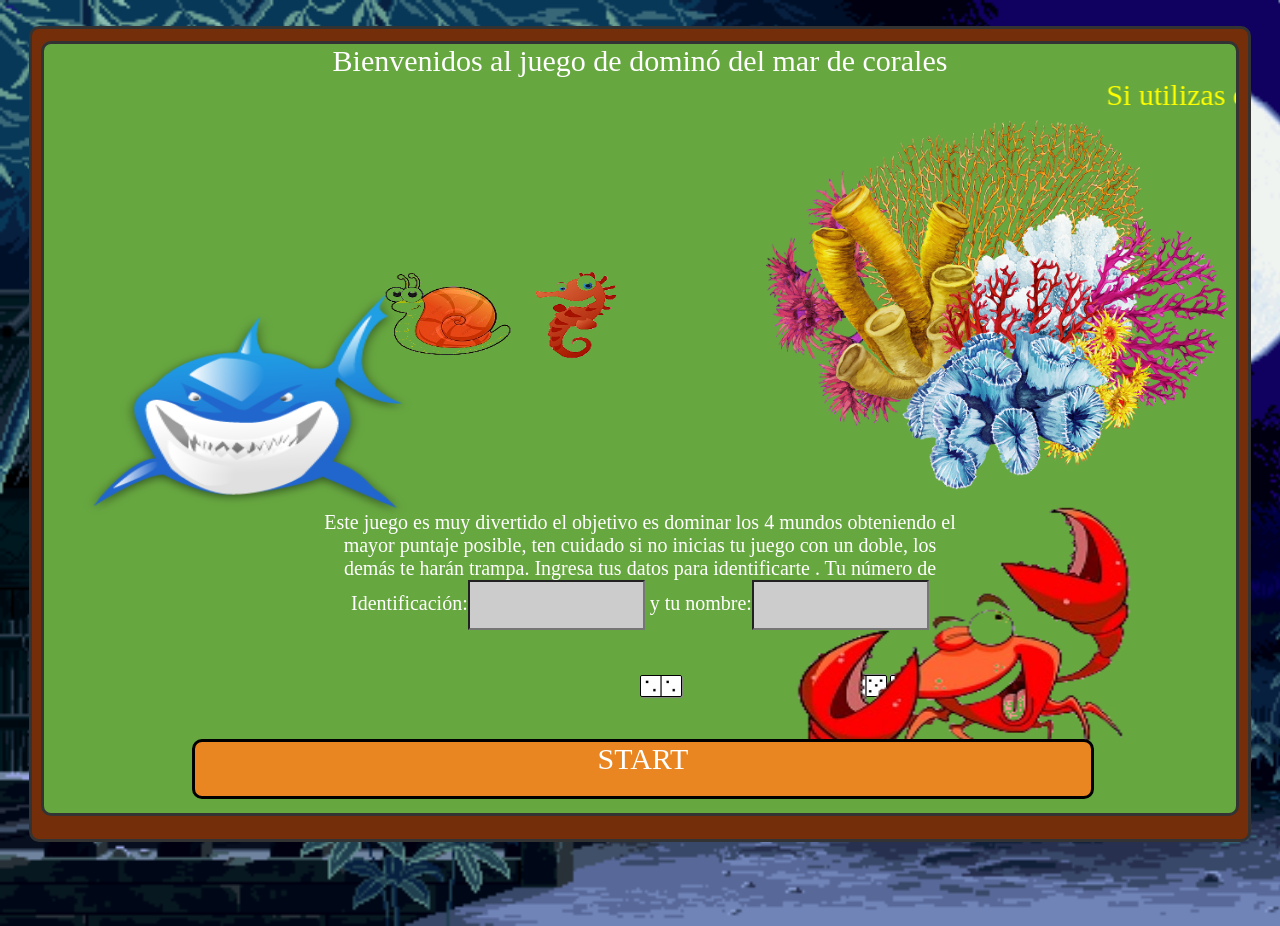
<file: intro.html>
<style>
body {
	margin-top: 0px;	    	
	background-image: url(./images/fondo_bambu.gif);
	background-size: cover; height: 100%; width: 100%; margin: 0 auto; 		
}
#mesa{
	margin:0 auto;
	width:95%;
	height:90%;	
	margin-top:2%;	
	background-color:#752e0a; 	
	border-radius:10px;
	border:3px solid #333;		
}


#mesa_interna{
	margin:0 auto;
	width:98%;
	height:95%;	
	margin-top:1%;
	
	background-color:#67a740;
	border-radius:10px;
	border:3px solid #333;		
	
}
#fichas_acostadas {
	overflow:auto; 
	width:40px; 
	height:20px;	
	border: 1px solid #000;
	-webkit-border-radius: 2px;
	-moz-border-radius: 2px;
	border-radius: 2px;
	background-color: #FFF;
  }
  
  #corales{
	width:40%;
	height:50%;	
	margin-left:60%;
  }

  #cangrejo{
	position:absolute;
	top:55%;
	left:60%;
	width:30%;
	height:30%;			
  }
  #caracol{
	position:absolute;
	top:30%;
	left:30%;
	width:10%;
	height:10%;			
  }

  #caballito{
	position:absolute;
	top:30%;
	left:40%;
	width:10%;
	height:10%;			
  }
 
  #tiburon{
	position:absolute;
	top:30%;
	left:5%;
	width:30%;
	height:30%;			
  }
  
  #inicio{
	position:absolute;
	top:75%;  
	left:15%;
	width:70%;
	height:6%;	
	margin-top:5%;	
	background-color:#ea8622; 	
	border-radius:10px;
	border:3px solid #000;		
	font-family:Comic Sans MS;
	font-size:30px;
	color:#FFF;	
}

#cel{
	font-family:Comic Sans MS;
	font-size:30px;
	color:yellow;	
}

#load{
	position:absolute;
	top:30%;
	left:40%;	
}
</style>

<body>
<div id="mesa">		
	<div id="mesa_interna">
	<div id="jugadas" align="center">
			<div align="center" style="font-family:Comic Sans MS;font-size:30px;color:#FFF;">Bienvenidos al juego de dominó del mar de corales</div>
			<div id="cel"><marquee>Si utilizas el celular ubícalo Horizontalmente</marquee></div>
				<div id="jugadas" align="center" >			
					<div id="izq"><img src="./images/2_2.jpg" id="fichas_acostadas" style="position:absolute; top:75%;left:50%; box-shadow: 1px 1px 1px #888888;">
					<img src="./images/2_5.jpg" id="fichas_acostadas" style="left:845px; box-shadow: 1px 1px 1px #888888;position:absolute; top:75%;background-color:#FFC;	width:40px; 	transform: rotate(180deg); -ms-transform: rotate(180deg); -webkit-transform: rotate(180deg); -moz-transform: rotate(180deg); -o-transform: rotate(180deg);"><img src="./images/5_3.jpg" id="fichas_acostadas" style="left:890px; box-shadow: 1px 1px 1px #888888;position:absolute; top:75%;background-color:#FFC;	width:40px; 	transform: rotate(180deg); -ms-transform: rotate(180deg); -webkit-transform: rotate(180deg); -moz-transform: rotate(180deg); -o-transform: rotate(180deg);">
				
				</div>	
					
				<div><img src="./images/corales.png" id="corales"></div>
				<div ><img src="./images/cangrejoIni.png" id="cangrejo"></div>
				<div ><img src="./images/caracolIni.png" id="caracol"></div>
				<div ><img src="./images/tiburon.png" id="tiburon"></div>
				<div ><img src="./images/caballitoIni.png" id="caballito"></div>
				<form name="form1" method="post">
				<div align="buttom" style="font-family:Comic Sans MS;font-size:20px;color:#FFF;position: absolute; bottom: 30%;width:50%;left:25%;">Este juego es muy divertido el objetivo es dominar los  4 mundos obteniendo el mayor puntaje posible, ten cuidado si no inicias tu juego con un doble, los demás te harán trampa. Ingresa tus datos para identificarte . Tu número de Identificación:<input type="text" name="cedtra" style="background-color:#CCC;height:50px;" maxlength="15">    y  tu nombre:<input type="text" name="nombre" style="background-color:#CCC;height:50px;" maxlength="15"></div>	
				<div id="marcador"></div>
				</form>
		</div>	
	</div>						
</div>
<div id="load"></div>
<div id="inicio" align="center" onclick="setJugador();"><div style="margin: auto;">START</div></div>
</body>
<script src="jquery-ui.js"></script>
<script src="jquery.min.js"></script>
<script src="java_code.js"></script>
<script>
function setJugador(){
	var cedtra = document.forms[0].cedtra.value;
	var nombre = document.forms[0].nombre.value;	
	if(cedtra.length>0 && nombre.length>0){		
		if(cedtra.length>=5 && nombre.length>=3){		
			$("#load").html("<img src='https://cdn130.picsart.com/303251882098201.gif?to=min&r=640' style='border-radius:10px;'>");		
			sendPuntaje(0);		
			document.cookie="c="+ cedtra + "|n=" + nombre;
			setTimeout(function(){ $("#load").html("");document.location="index2.html"; }, 5000);
			}else{
				alert("Hola: Para iniciar el Juego tienes que ingresar un numero de indentificacion y tu Nombre Real!!");
			}				
	}else{
		alert("Hola: Para iniciar el Juego tienes que ingresar tu numero de indentificacion y tu Nombre");
	}
}

function sendPuntaje(mpuntos){		
	var cedtra = document.forms[0].cedtra.value;
	var nombre = document.forms[0].nombre.value;	
	var u = "https://";
	//MostrarConsulta2(u + cedtra + "&p=" + mpuntos + "&n=" + nombre,"marcador"); return false;
}


function b64_to_utf8(str) {
  return decodeURIComponent(escape(window.atob( str )));
}



</script>
</file>
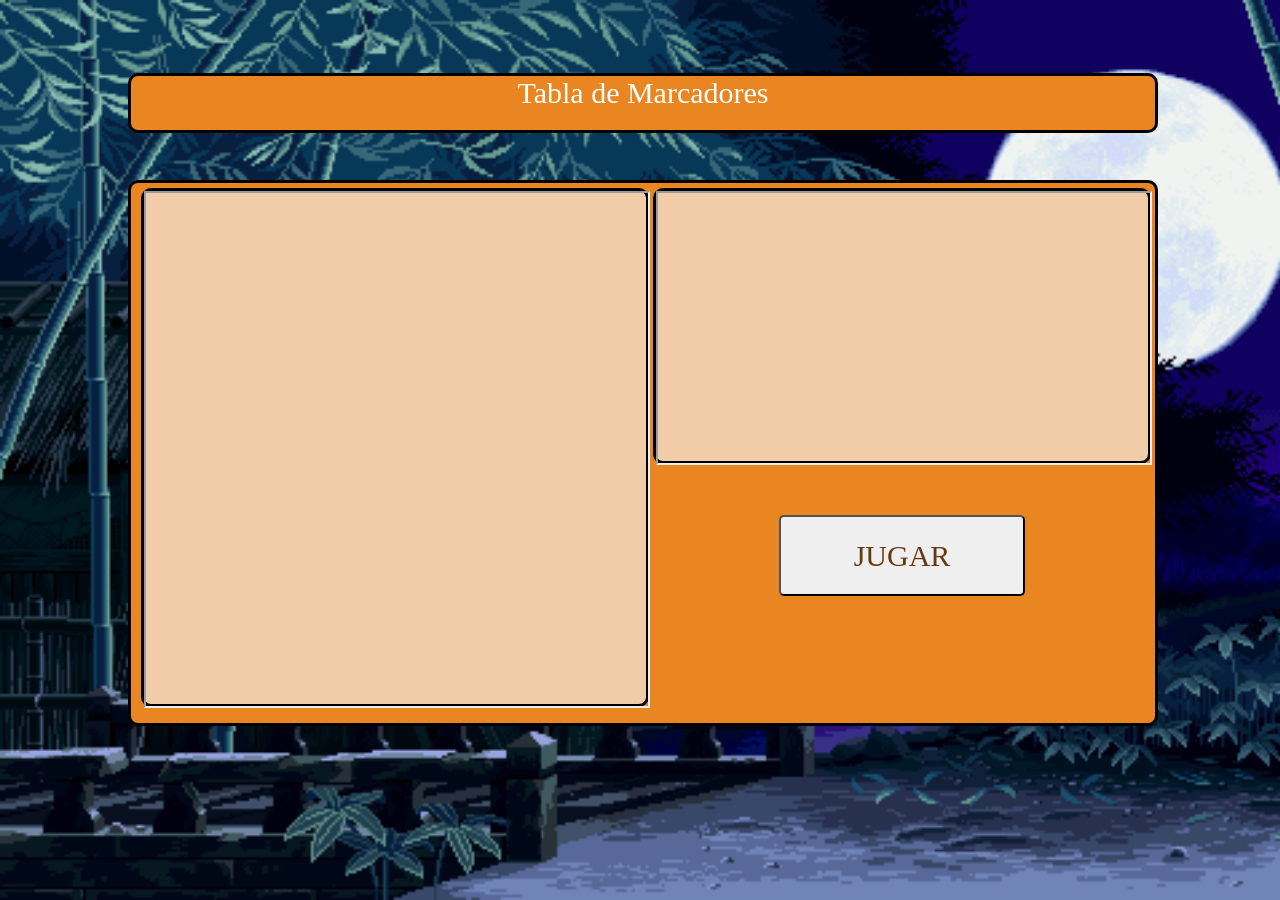
<file: marcador.html>
<style>
body {
	margin-top: 0px;	    	
	background-image: url(./images/fondo_bambu.gif);
	background-size: cover; height: 100%; width: 100%; margin: 0 auto; 		
}

	#tablaM{
		position:absolute;
		top:1%;  
		left:10%;
		width:80%;
		height:6%;	
		margin-top:5%;	
		background-color:#ea8622; 	
		border-radius:10px;
		border:3px solid #000;		
		font-family:Comic Sans MS;
		font-size:30px;
		color:#FFF;	
	}
	
	#contenedor{
		position:absolute;
		top:20%;  
		left:10%;
		width:80%;
		height:60%;	
		border-radius:10px;
		border:3px solid #000;		
		background-color:#ea8622; 	
			
	}	
	
	#marcadores{
		position:absolute;
		top:1%;  
		left:1%;
		width:49%;
		height:95%;	
		border-radius:10px;
		border:3px solid #000;	
		background-color:#f0cca8; 		
		
	}
	
	#ganador{
		position:absolute;
		top:1%;  
		left:51%;
		width:48%;
		height:50%;	
		border-radius:10px;
		border:3px solid #000;	
		background-color:#f0cca8; 		
		
		
	}
	
	#estrella{
		position:absolute;
		top:1%;  
		left:20%;
		width:100%;
		height:100%;	
		background-image: url(./images/estrella.png);
		background-size: cover; height: 100%; width: 50%; margin: 0 auto; 		
	}
	
	#jugar{
		width:50%;
		height:30%;
		border-radius:5px;
		font-family:Comic Sans MS;
		font-size:30px;
		color:#653a10;
	}
</style>

<body>
	<div id="tablaM" align="center">Tabla de Marcadores</div>
	<div id="contenedor">
		<div id="marcadores"><iframe src="http://localhost/marcadores.php?ctrl=1" width="100%" height="100%" ></iframe></div>
		<div id="ganador"><iframe src="http://localhost/marcadores.php?ctrl=2" border="0" width="100%" height="100%" align="center"></iframe><p>&nbsp;</p><div align="center"><input  type="button" value="JUGAR" onclick="document.location='intro.html';" id="jugar"></div></div>
	<div>
</body>
</file>
